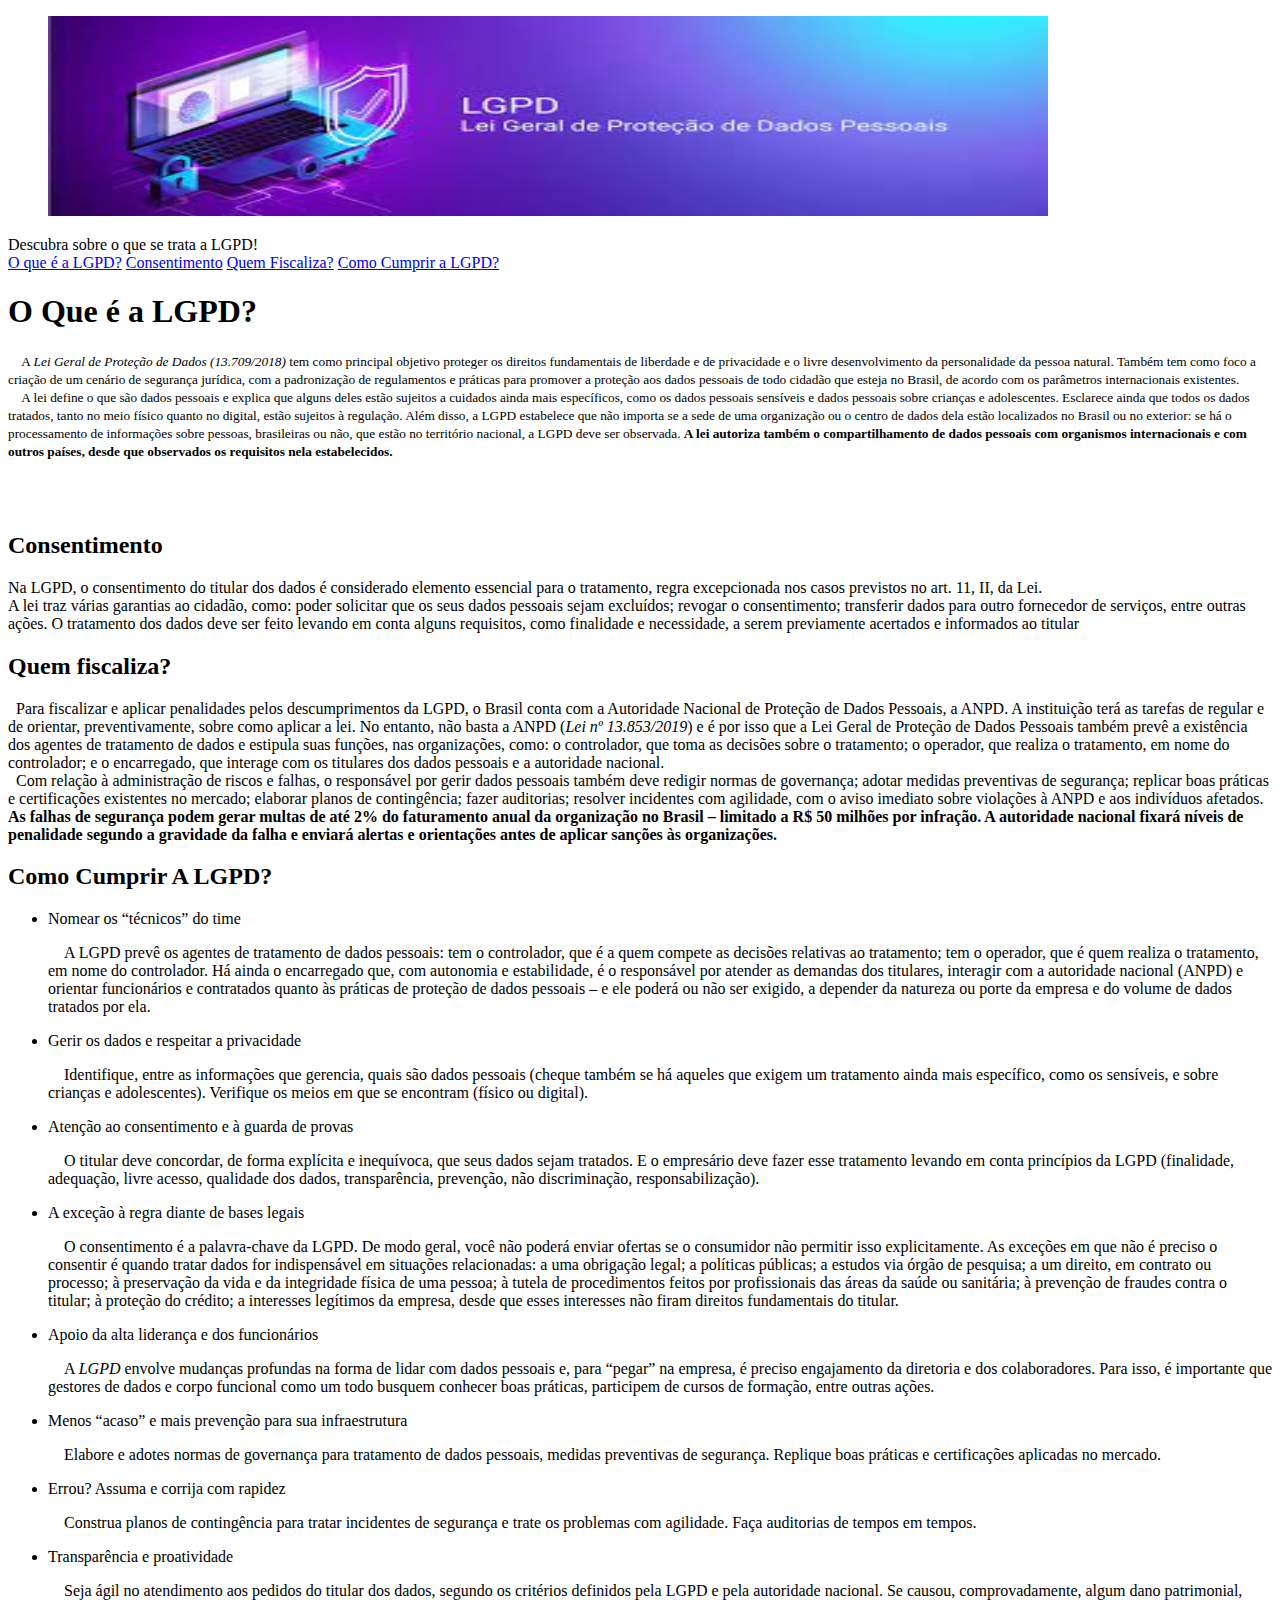
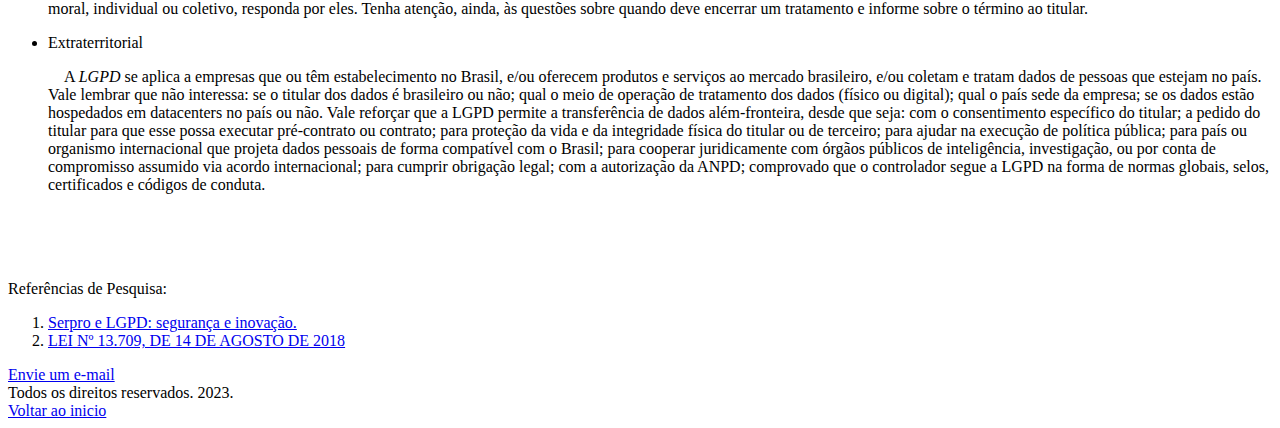
<file: Atividade3/index.html>
<!DOCTYPE html>
<html lang="pt-br">

<head>
    <meta charset="UTF-8">
    <meta name="viewport" content="width=device-width, initial-scale=1.0">
    <meta name="author" content="Lucas Henrique Messias Gonçalves">
    <meta name="description" content="Aula03 de Programação para web - HTML">
    <title>Tudo sobre LGPD</title>
</head>

<body background="#fffa">
    <figure><img
            src="[data-uri]"
            alt="banner LGPD" width="1000" height="200" id="starter"></figure>
    <Figcaption>Descubra sobre o que se trata a LGPD!</Figcaption>
    <header>
        <nav>
            <a href="#Topico1" style="text-align: right;">O que é a LGPD?</a>
            <a href="#Topico2" style="text-align: right;">Consentimento</a>
            <a href="#Topico3" style="text-align: right;">Quem Fiscaliza?</a>
            <a href="#Topico4" style="text-align: right;">Como Cumprir a LGPD?</a>
        </nav>
        <h1 id="Topico1"> O Que é a LGPD?</h1>
        <section>
            <p>
                <small>&emsp;A <i>Lei Geral de Proteção de Dados (13.709/2018)</i> tem como principal objetivo
                    proteger os
                    direitos
                    fundamentais de
                    liberdade e de privacidade e o livre desenvolvimento da personalidade da pessoa natural. Também tem
                    como
                    foco a criação
                    de um cenário de segurança jurídica, com a padronização de regulamentos e práticas para promover a
                    proteção aos dados
                    pessoais de todo cidadão que esteja no Brasil, de acordo com os parâmetros internacionais
                    existentes.
                    <br>
                    &emsp;A lei define o que são dados pessoais e explica que alguns deles estão sujeitos a cuidados
                    ainda
                    mais
                    específicos, como
                    os dados pessoais sensíveis e dados pessoais sobre crianças e adolescentes. Esclarece ainda que
                    todos os
                    dados tratados,
                    tanto no meio físico quanto no digital, estão sujeitos à regulação. Além disso, a LGPD estabelece
                    que
                    não importa se a
                    sede de uma organização ou o centro de dados dela estão localizados no Brasil ou no exterior: se há
                    o
                    processamento de
                    informações sobre pessoas, brasileiras ou não, que estão no território nacional, a LGPD deve ser
                    observada.
                    <strong>A lei
                        autoriza também o compartilhamento de dados pessoais com organismos internacionais e com outros
                        países,
                        desde que
                        observados os requisitos nela estabelecidos.
                    </strong>
                </small>
            </p>
        </section>
        <br><br>
        <section>
            <h2 id="Topico2">Consentimento</h2>
            <p>
                Na LGPD, o consentimento do titular dos dados é considerado elemento essencial para o tratamento, regra
                excepcionada nos
                casos previstos no art. 11, II, da Lei.
                <br>
                A lei traz várias garantias ao cidadão, como: poder solicitar que os seus dados pessoais sejam
                excluídos; revogar o
                consentimento; transferir dados para outro fornecedor de serviços, entre outras ações. O tratamento dos
                dados deve ser
                feito levando em conta alguns requisitos, como finalidade e necessidade, a serem previamente acertados e
                informados ao
                titular

            </p>
        </section>
        <section>
            <h2 id="Topico3">Quem fiscaliza?</h2>
            <p>
                &ensp;Para fiscalizar e aplicar penalidades pelos descumprimentos da LGPD, o Brasil conta com a
                Autoridade Nacional de
                Proteção de Dados Pessoais, a ANPD. A instituição terá as tarefas de regular e de orientar,
                preventivamente, sobre como
                aplicar a lei. No entanto, não basta a ANPD (<i>Lei nº 13.853/2019</i>) e é por isso que a Lei Geral de
                Proteção de Dados
                Pessoais também prevê a existência dos agentes de tratamento de dados e estipula suas funções, nas
                organizações, como: o
                controlador, que toma as decisões sobre o tratamento; o operador, que realiza o tratamento, em nome do
                controlador; e o
                encarregado, que interage com os titulares dos dados pessoais e a autoridade nacional.
                <br>
                &ensp;Com relação à administração de riscos e falhas, o responsável por gerir dados pessoais também deve
                redigir normas de
                governança; adotar medidas preventivas de segurança; replicar boas práticas e certificações existentes
                no mercado;
                elaborar planos de contingência; fazer auditorias; resolver incidentes com agilidade, com o aviso
                imediato sobre
                violações à ANPD e aos indivíduos afetados.
                <strong>
                    <br>
                    As falhas de segurança podem gerar multas de até 2% do faturamento anual da organização no
                    Brasil – limitado a R$ 50
                    milhões por infração. A autoridade nacional fixará níveis de penalidade segundo a gravidade da falha
                    e enviará alertas e
                    orientações antes de aplicar sanções às organizações.
                </strong>
            </p>
        </section>
        <section>
            <h2 id="Topico4">Como Cumprir A LGPD?</h2>
            <ul>
                <li>
                    Nomear os “técnicos” do time
                    <p>
                        &ensp;&ensp;A LGPD prevê os agentes de tratamento de dados pessoais: tem o controlador, que é a
                        quem compete as decisões relativas
                        ao tratamento; tem o operador, que é quem realiza o tratamento, em nome do controlador. Há ainda
                        o encarregado que, com
                        autonomia e estabilidade, é o responsável por atender as demandas dos titulares, interagir com a
                        autoridade nacional
                        (ANPD) e orientar funcionários e contratados quanto às práticas de proteção de dados pessoais –
                        e ele poderá ou não ser
                        exigido, a depender da natureza ou porte da empresa e do volume de dados tratados por ela.
                    </p>
                </li>
                <li>
                    Gerir os dados e respeitar a privacidade
                    <p>
                        &ensp;&ensp;Identifique, entre as informações que gerencia, quais são dados pessoais (cheque
                        também se há aqueles que exigem um
                        tratamento ainda mais específico, como os sensíveis, e sobre crianças e adolescentes). Verifique
                        os meios em que se
                        encontram (físico ou digital).
                    </p>
                </li>
                <li>
                    Atenção ao consentimento e à guarda de provas
                    <p>
                        &ensp;&ensp;O titular deve concordar, de forma explícita e inequívoca, que seus dados sejam
                        tratados. E o empresário deve fazer esse
                        tratamento levando em conta princípios da LGPD (finalidade, adequação, livre acesso, qualidade
                        dos dados, transparência,
                        prevenção, não discriminação, responsabilização).
                    </p>
                </li>
                <li>
                    A exceção à regra diante de bases legais
                    <p>
                        &ensp;&ensp;O consentimento é a palavra-chave da LGPD. De modo geral, você não poderá enviar
                        ofertas se o consumidor não permitir
                        isso explicitamente. As exceções em que não é preciso o consentir é quando tratar dados for
                        indispensável em situações
                        relacionadas: a uma obrigação legal; a políticas públicas; a estudos via órgão de pesquisa; a um
                        direito, em contrato ou
                        processo; à preservação da vida e da integridade física de uma pessoa; à tutela de procedimentos
                        feitos por
                        profissionais das áreas da saúde ou sanitária; à prevenção de fraudes contra o titular; à
                        proteção do crédito; a
                        interesses legítimos da empresa, desde que esses interesses não firam direitos fundamentais do
                        titular.
                    </p>
                </li>
                <li>
                    Apoio da alta liderança e dos funcionários
                    <p>
                        &ensp;&ensp;A <i>LGPD</i> envolve mudanças profundas na forma de lidar com dados pessoais e,
                        para “pegar” na empresa, é preciso engajamento
                        da diretoria e dos colaboradores. Para isso, é importante que gestores de dados e corpo
                        funcional como um todo busquem
                        conhecer boas práticas, participem de cursos de formação, entre outras ações.
                    </p>
                </li>
                <li>
                    Menos “acaso” e mais prevenção para sua infraestrutura
                    <p>
                        &ensp;&ensp;Elabore e adotes normas de governança para tratamento de dados pessoais, medidas
                        preventivas de segurança. Replique boas
                        práticas e certificações aplicadas no mercado.
                    </p>
                </li>
                <li>Errou? Assuma e corrija com rapidez
                    <p>
                        &ensp;&ensp;Construa planos de contingência para tratar incidentes de segurança e trate os
                        problemas com agilidade. Faça auditorias
                        de tempos em tempos.
                    </p>
                </li>
                <li>
                    Transparência e proatividade
                    <p>
                        &ensp;&ensp;Seja ágil no atendimento aos pedidos do titular dos dados, segundo os critérios
                        definidos pela LGPD e pela autoridade
                        nacional. Se causou, comprovadamente, algum dano patrimonial, moral, individual ou coletivo,
                        responda por eles. Tenha
                        atenção, ainda, às questões sobre quando deve encerrar um tratamento e informe sobre o término
                        ao titular.
                    </p>
                </li>
                <li>
                    Extraterritorial
                    <p>
                        &ensp;&ensp;A <i>LGPD</i> se aplica a empresas que ou têm estabelecimento no Brasil, e/ou
                        oferecem produtos e serviços ao mercado
                        brasileiro, e/ou coletam e tratam dados de pessoas que estejam no país. Vale lembrar que não
                        interessa: se o titular dos
                        dados é brasileiro ou não; qual o meio de operação de tratamento dos dados (físico ou digital);
                        qual o país sede da
                        empresa; se os dados estão hospedados em datacenters no país ou não. Vale reforçar que a LGPD
                        permite a transferência de
                        dados além-fronteira, desde que seja: com o consentimento específico do titular; a pedido do
                        titular para que esse possa
                        executar pré-contrato ou contrato; para proteção da vida e da integridade física do titular ou
                        de terceiro; para ajudar
                        na execução de política pública; para país ou organismo internacional que projeta dados pessoais
                        de forma compatível com
                        o Brasil; para cooperar juridicamente com órgãos públicos de inteligência, investigação, ou por
                        conta de compromisso
                        assumido via acordo internacional; para cumprir obrigação legal; com a autorização da ANPD;
                        comprovado que o controlador
                        segue a LGPD na forma de normas globais, selos, certificados e códigos de conduta.
                    </p>
                </li>
            </ul>
        </section>
    </header>
    <br>
    <br>
    <br>
    <section>
        <p> Referências de Pesquisa:</p>
        <ol>
            <li>
                <a href="https://www.serpro.gov.br/lgpd">Serpro e LGPD: segurança e inovação.</a>
            </li>
            <li>
                <a href="http://www.planalto.gov.br/ccivil_03/_Ato2015-2018/2018/Lei/L13709.htm">LEI Nº 13.709, DE 14 DE
                    AGOSTO DE 2018</a>
            </li>
        </ol>
    </section>
    <footer>
        <a href="mailto:lucashenriquemessiasgoncalves@gmail.com">Envie um e-mail</a>
        <br>
        Todos os direitos reservados. 2023.
        <br>
        <a href="#starter" style="text-align: right;">Voltar ao inicio</a>
    </footer>
</body>

</html>
</file>
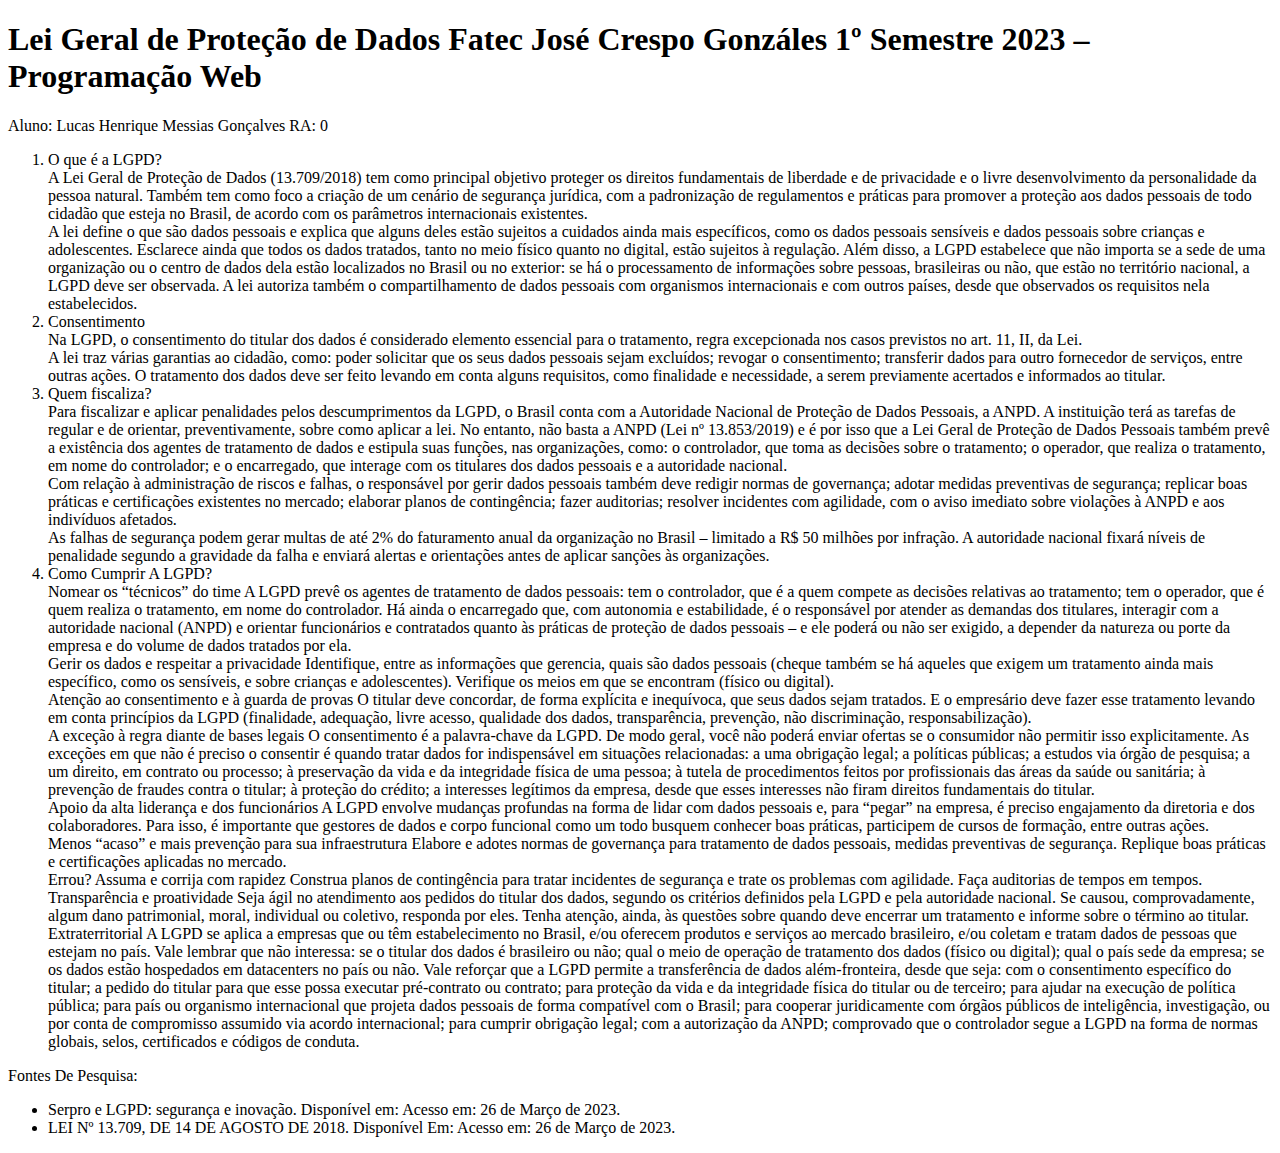
<file: Atividade4/index.html>
<!DOCTYPE html>
<html lang="en">
<head>
    <meta charset="UTF-8">
    <meta http-equiv="X-UA-Compatible" content="IE=edge">
    <meta name="viewport" content="width=device-width, initial-scale=1.0">
    <title>Document</title>
</head>
<body>
    <h1>Lei Geral de Proteção de Dados
        Fatec José Crespo Gonzáles
        1º Semestre 2023 – Programação Web</h1>
    
    <div>
        Aluno: Lucas Henrique Messias Gonçalves RA: 0
    </div>

    <ol>
        <li>
            O que é a LGPD?
            <div>A Lei Geral de Proteção de Dados (13.709/2018) tem como principal objetivo proteger os direitos fundamentais de
            liberdade e de privacidade e o livre desenvolvimento da personalidade da pessoa natural. Também tem como foco a criação
            de um cenário de segurança jurídica, com a padronização de regulamentos e práticas para promover a proteção aos dados
            pessoais de todo cidadão que esteja no Brasil, de acordo com os parâmetros internacionais existentes.</div>
            <div>A lei define o que são dados pessoais e explica que alguns deles estão sujeitos a cuidados ainda mais específicos, como
            os dados pessoais sensíveis e dados pessoais sobre crianças e adolescentes. Esclarece ainda que todos os dados tratados,
            tanto no meio físico quanto no digital, estão sujeitos à regulação. Além disso, a LGPD estabelece que não importa se a
            sede de uma organização ou o centro de dados dela estão localizados no Brasil ou no exterior: se há o processamento de
            informações sobre pessoas, brasileiras ou não, que estão no território nacional, a LGPD deve ser observada. A lei
            autoriza também o compartilhamento de dados pessoais com organismos internacionais e com outros países, desde que
            observados os requisitos nela estabelecidos.</div>
        </li>
        <li>
            Consentimento
            <div>Na LGPD, o consentimento do titular dos dados é considerado elemento essencial para o tratamento, regra excepcionada nos
            casos previstos no art. 11, II, da Lei.</div>
            <div>A lei traz várias garantias ao cidadão, como: poder solicitar que os seus dados pessoais sejam excluídos; revogar o
            consentimento; transferir dados para outro fornecedor de serviços, entre outras ações. O tratamento dos dados deve ser
            feito levando em conta alguns requisitos, como finalidade e necessidade, a serem previamente acertados e informados ao
            titular.</div>
        </li>
        <li>
            Quem fiscaliza?
            <div>Para fiscalizar e aplicar penalidades pelos descumprimentos da LGPD, o Brasil conta com a Autoridade Nacional de
            Proteção de Dados Pessoais, a ANPD. A instituição terá as tarefas de regular e de orientar, preventivamente, sobre como
            aplicar a lei. No entanto, não basta a ANPD (Lei nº 13.853/2019) e é por isso que a Lei Geral de Proteção de Dados
            Pessoais também prevê a existência dos agentes de tratamento de dados e estipula suas funções, nas organizações, como: o
            controlador, que toma as decisões sobre o tratamento; o operador, que realiza o tratamento, em nome do controlador; e o
            encarregado, que interage com os titulares dos dados pessoais e a autoridade nacional.</div>
            <div>Com relação à administração de riscos e falhas, o responsável por gerir dados pessoais também deve redigir normas de
            governança; adotar medidas preventivas de segurança; replicar boas práticas e certificações existentes no mercado;
            elaborar planos de contingência; fazer auditorias; resolver incidentes com agilidade, com o aviso imediato sobre
            violações à ANPD e aos indivíduos afetados.</div>
            <div>As falhas de segurança podem gerar multas de até 2% do faturamento anual da organização no Brasil – limitado a R$ 50
            milhões por infração. A autoridade nacional fixará níveis de penalidade segundo a gravidade da falha e enviará alertas e
            orientações antes de aplicar sanções às organizações.</div>
        </li>
        <li>Como Cumprir A LGPD?
            <div>
                Nomear os “técnicos” do time
                A LGPD prevê os agentes de tratamento de dados pessoais: tem o controlador, que é a quem compete as decisões relativas
                ao tratamento; tem o operador, que é quem realiza o tratamento, em nome do controlador. Há ainda o encarregado que, com
                autonomia e estabilidade, é o responsável por atender as demandas dos titulares, interagir com a autoridade nacional
                (ANPD) e orientar funcionários e contratados quanto às práticas de proteção de dados pessoais – e ele poderá ou não ser
                exigido, a depender da natureza ou porte da empresa e do volume de dados tratados por ela.
            </div>
            <div>
                Gerir os dados e respeitar a privacidade
                Identifique, entre as informações que gerencia, quais são dados pessoais (cheque também se há aqueles que exigem um
                tratamento ainda mais específico, como os sensíveis, e sobre crianças e adolescentes). Verifique os meios em que se
                encontram (físico ou digital).
            </div>
            <div>
                Atenção ao consentimento e à guarda de provas
                O titular deve concordar, de forma explícita e inequívoca, que seus dados sejam tratados. E o empresário deve fazer esse
                tratamento levando em conta princípios da LGPD (finalidade, adequação, livre acesso, qualidade dos dados, transparência,
                prevenção, não discriminação, responsabilização).
            </div>
            <div>
                    A exceção à regra diante de bases legais
                    O consentimento é a palavra-chave da LGPD. De modo geral, você não poderá enviar ofertas se o consumidor não permitir
                    isso explicitamente. As exceções em que não é preciso o consentir é quando tratar dados for indispensável em situações
                    relacionadas: a uma obrigação legal; a políticas públicas; a estudos via órgão de pesquisa; a um direito, em contrato ou
                    processo; à preservação da vida e da integridade física de uma pessoa; à tutela de procedimentos feitos por
                    profissionais das áreas da saúde ou sanitária; à prevenção de fraudes contra o titular; à proteção do crédito; a
                    interesses legítimos da empresa, desde que esses interesses não firam direitos fundamentais do titular.
            </div>
            <div>   
                    Apoio da alta liderança e dos funcionários
                    A LGPD envolve mudanças profundas na forma de lidar com dados pessoais e, para “pegar” na empresa, é preciso engajamento
                    da diretoria e dos colaboradores. Para isso, é importante que gestores de dados e corpo funcional como um todo busquem
                    conhecer boas práticas, participem de cursos de formação, entre outras ações.
            </div>
            <div>
                    Menos “acaso” e mais prevenção para sua infraestrutura
                    Elabore e adotes normas de governança para tratamento de dados pessoais, medidas preventivas de segurança. Replique boas
                    práticas e certificações aplicadas no mercado.
            </div>
            <div>
                    Errou? Assuma e corrija com rapidez
                    Construa planos de contingência para tratar incidentes de segurança e trate os problemas com agilidade. Faça auditorias
                    de tempos em tempos.
            </div>
            <div>
                    Transparência e proatividade
                    Seja ágil no atendimento aos pedidos do titular dos dados, segundo os critérios definidos pela LGPD e pela autoridade
                    nacional. Se causou, comprovadamente, algum dano patrimonial, moral, individual ou coletivo, responda por eles. Tenha
                    atenção, ainda, às questões sobre quando deve encerrar um tratamento e informe sobre o término ao titular.
            </div>
            <div>
                    Extraterritorial
                    A LGPD se aplica a empresas que ou têm estabelecimento no Brasil, e/ou oferecem produtos e serviços ao mercado
                    brasileiro, e/ou coletam e tratam dados de pessoas que estejam no país. Vale lembrar que não interessa: se o titular dos
                    dados é brasileiro ou não; qual o meio de operação de tratamento dos dados (físico ou digital); qual o país sede da
                    empresa; se os dados estão hospedados em datacenters no país ou não. Vale reforçar que a LGPD permite a transferência de
                    dados além-fronteira, desde que seja: com o consentimento específico do titular; a pedido do titular para que esse possa
                    executar pré-contrato ou contrato; para proteção da vida e da integridade física do titular ou de terceiro; para ajudar
                    na execução de política pública; para país ou organismo internacional que projeta dados pessoais de forma compatível com
                    o Brasil; para cooperar juridicamente com órgãos públicos de inteligência, investigação, ou por conta de compromisso
                    assumido via acordo internacional; para cumprir obrigação legal; com a autorização da ANPD; comprovado que o controlador
                    segue a LGPD na forma de normas globais, selos, certificados e códigos de conduta.

            </div>
        </li>
    </ol>

    <div>Fontes De Pesquisa:</div>
    <ul>
        <li>Serpro e LGPD: segurança e inovação. Disponível em:<https: //www.serpro.gov.br/lgpd> Acesso em: 26 de Março de 2023.</li>
        <li>LEI Nº 13.709, DE 14 DE AGOSTO DE 2018. Disponível Em:<http:
            //www.planalto.gov.br/ccivil_03/_Ato2015-2018/2018/Lei/L13709.htm> Acesso em: 26 de Março de 2023.</li>
    </ul>
</body>
</html>
</file>
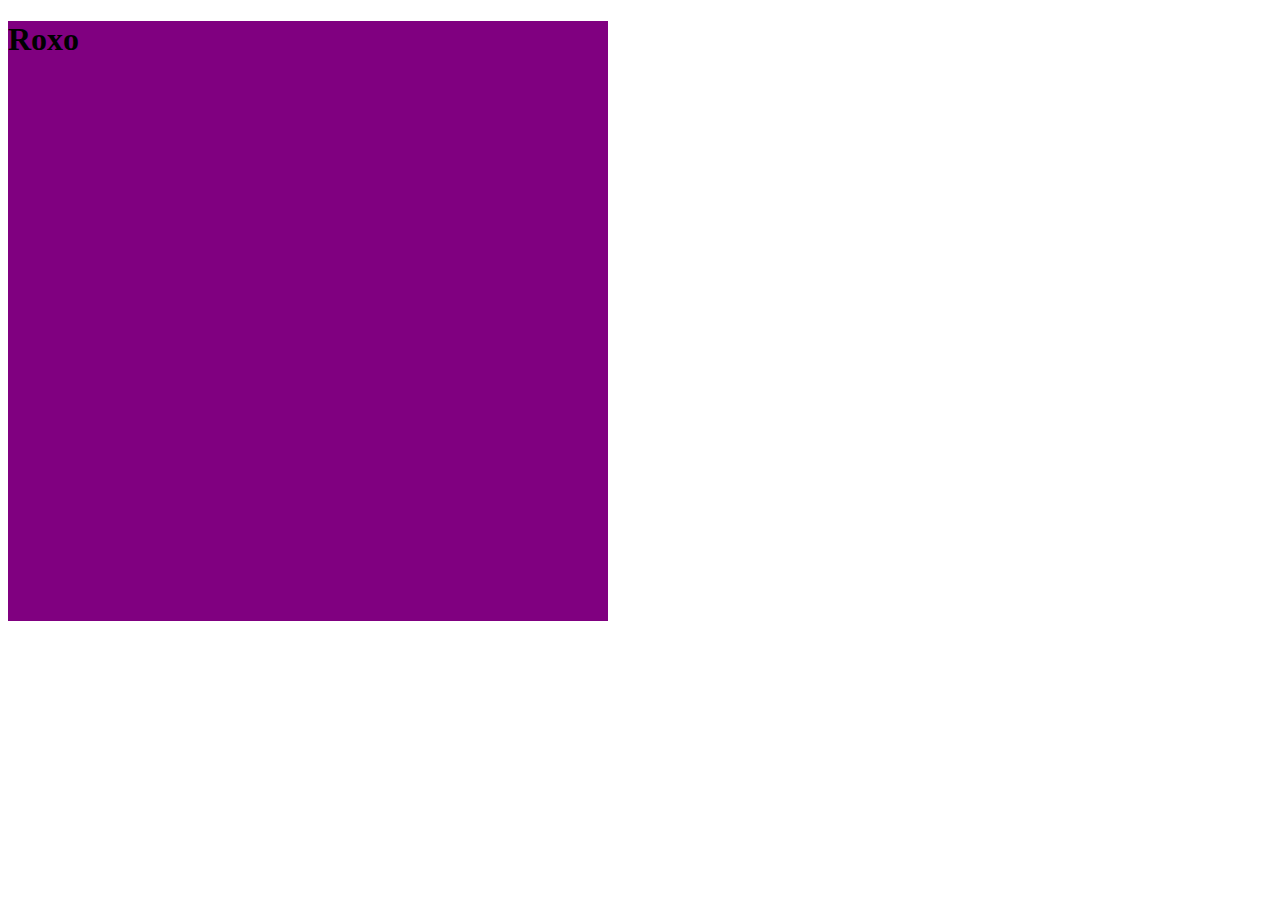
<file: Atividade6/index.html>
<!DOCTYPE html>
<html lang="pt-BR">

<head>
    <meta charset="UTF-8">
    <meta name="viewport" content="width=device-width, initial-scale=1.0">
    <meta http-equiv="X-UA-Compatible" content="ie=edge">
    <link rel="stylesheet" href="style.css">
    <title>Atividade6</title>
</head>

<body>
    <div class="box">
        <h1></h1>
    </div>
</body>

</html>
</file>
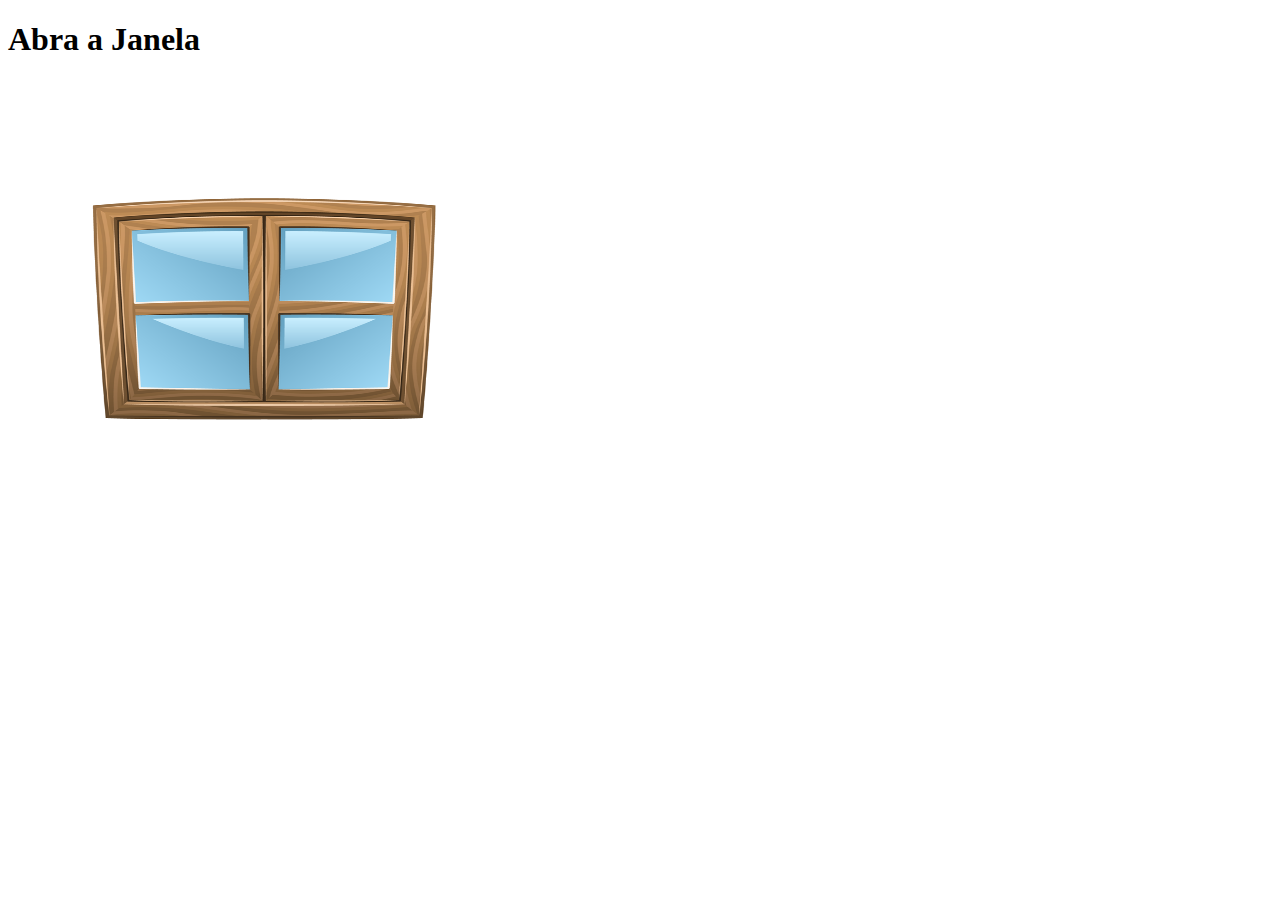
<file: Atividade13/Atividade13.html>
<!DOCTYPE html>
<html lang="pt-br">

<head>
    <meta charset="UTF-8">
    <meta name="viewport" content="width=device-width, initial-scale=1.0">
    <title>Atividade 13</title>

</head>

<body>
    <h1 for="janela" id="lblJanela">Abra a Janela</h1>
    <img onmouseover="openWindow()" onmouseout="closeWindow()" onclick="brokeWindow()" src="janelafechada.png"
        alt="Janela" id="janela" height="500px" width="500px">
    <script src="Atividade13.js"></script>
</body>

</html>
</file>
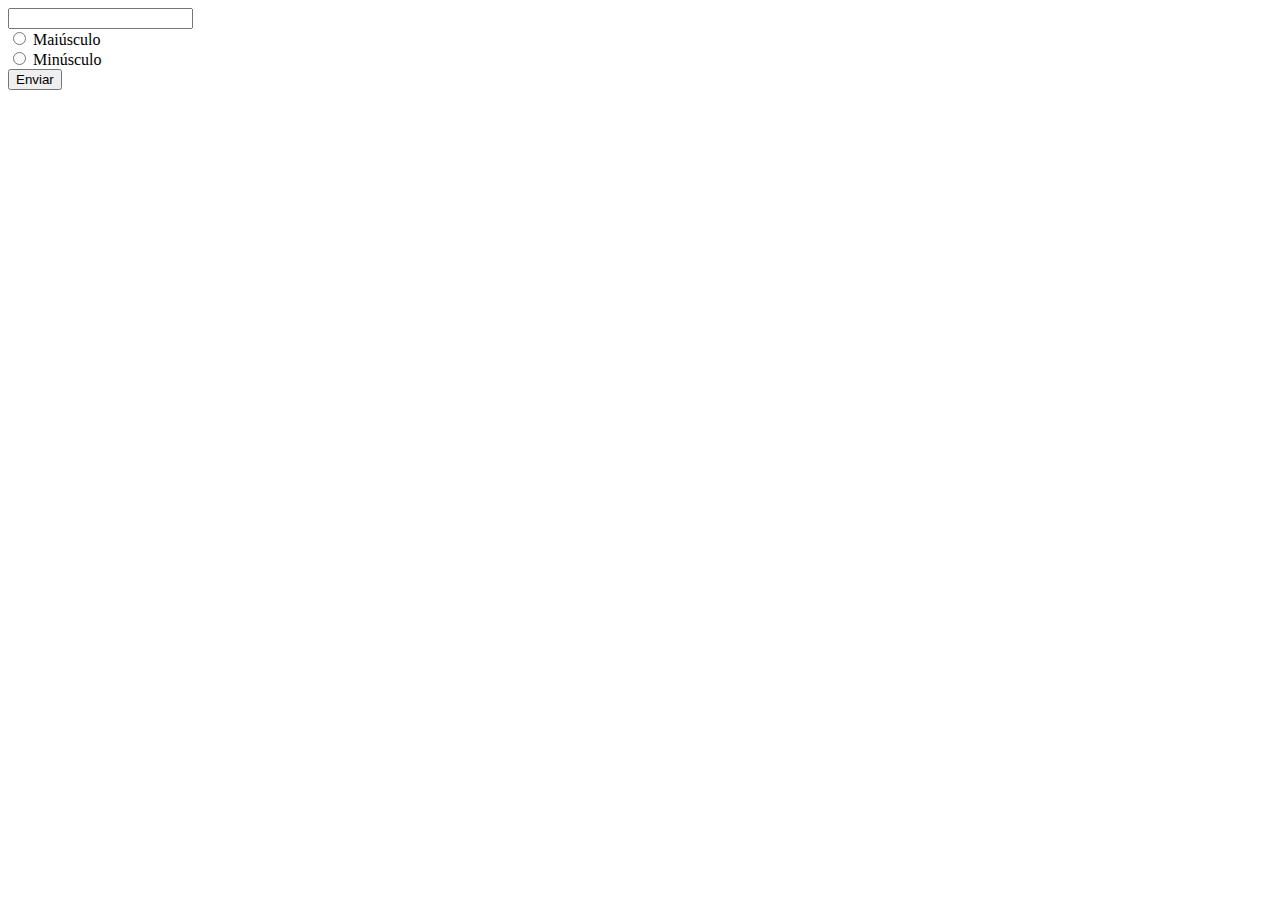
<file: Atividade14/Atividade14.html>
<!DOCTYPE html>
<html lang="pt-br">

<head>
    <meta charset="UTF-8">
    <meta http-equiv="X-UA-Compatible" content="IE=edge">
    <meta name="viewport" content="width=device-width, initial-scale=1.0">
    <title>Atividade 14 Pweb</title>
</head>

<body>
    <form id="formulario">
        <input type="text" id="texto" name="texto">
        <br>
        <input type="radio" name="opcao" value="maiusculo"> <label>Maiúsculo</label>
        <br>
        <input type="radio" name="opcao" value="minusculo"> <label>Minúsculo</label>
        <br>
        <input type="button" value="Enviar" onclick="enviar()" value="Enviar">
    </form>
    <script src="Atividade14.js"></script>
</body>

</html>
</file>
<file: Atividade6/style.css>
.box {
    width: 600px;
    height: 600px;
    background-color: yellow;
}

.box h1::before {
    content: "Amarelo";
}


/*
    Media Screen passando por tamanho máximo que será para x cor
    a div h1 em index.html é utilizado como campo para que a informação do nome da cor seja escrito
    Media Screen representante à amarelo foi removida, para que seja definida como padrão (é o maior valor)
    Com a cor amarela como padrão, não respeitaráo limite de 1920, irá de infinito à 1366px
*/

/* @media screen and (max-width: 1920px) {
    .box {
        background-color: yellow;
    }

    .box h1:before {
        content: "Amarelo";
    }
} */
@media screen and (max-width: 1366px) {
    .box {
        background-color: purple;
    }

    .box h1:before {
        content: "Roxo";
    }
}

@media screen and (max-width: 1080px) {
    .box {
        background-color: red;
    }

    .box h1:before {
        content: "Vermelho";
    }
}

@media screen and (max-width: 1024px) {
    .box {
        background-color: magenta;
    }

    .box h1:before {
        content: "Rosa";
    }
}

@media screen and (max-width: 768px) {
    .box {
        background-color: orange;
    }

    .box h1:before {
        content: "Laranja";
    }
}

@media screen and (max-width: 420px) {
    .box {
        background-color: gray;
    }

    .box h1:before {
        content: "Cinza";
    }
}
</file>
